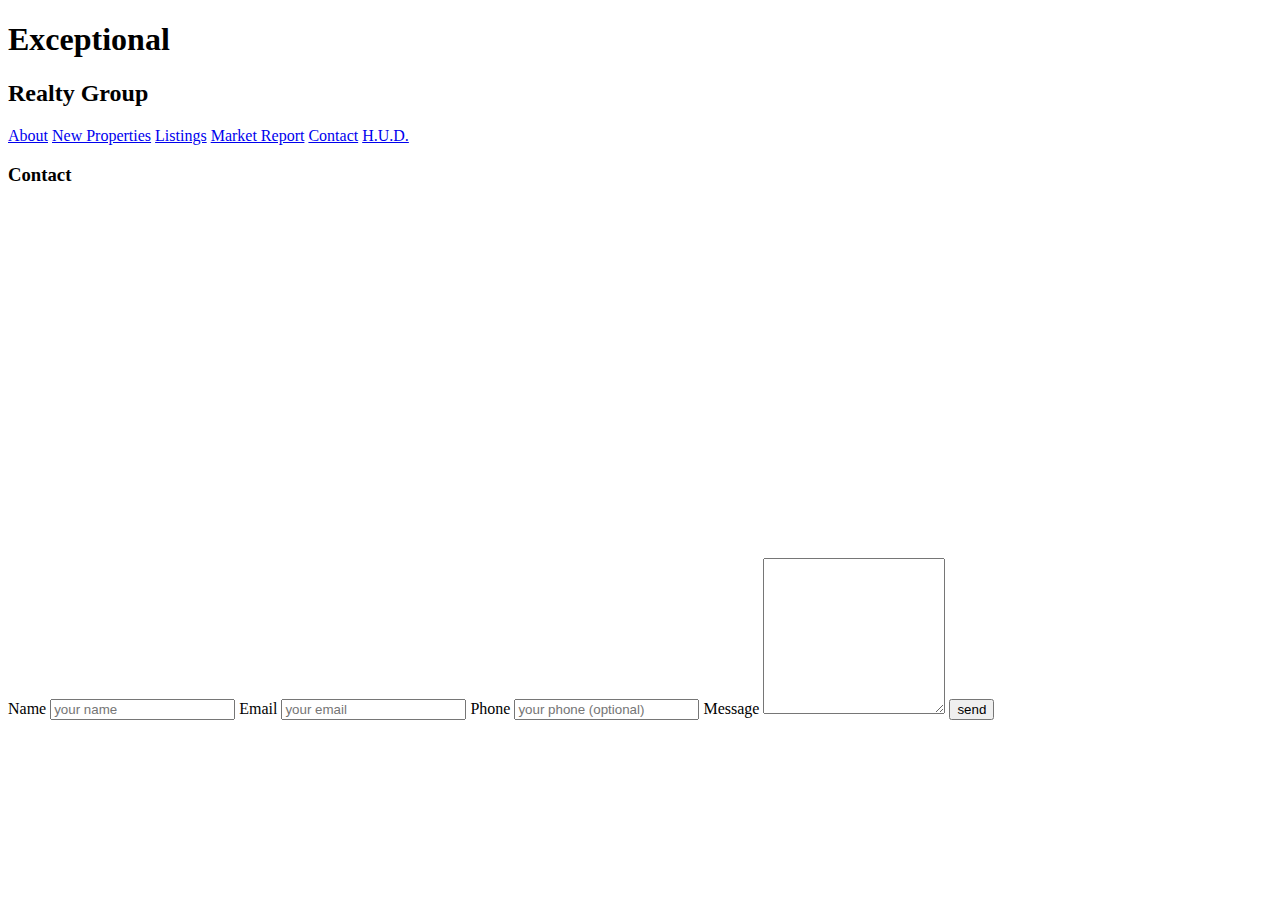
<file: contact.html>
<!DOCTYPE html>
<html lang="en">
<head>
<meta charset="UTF-8">
  <title>Exceptional Realty Group - Luxury Homes - About</title>
</head>
<body>

<h1>Exceptional</h1>
<h2>Realty Group</h2>

<a href="index.html">About</a> <a href="new-properties.html">New Properties</a> <a href="real-estate-listings.html">Listings</a> <a href="market-report.html">Market Report</a> <a href="contact.html">Contact</a> <a href="http://hud.gov">H.U.D.</a>

<h3>Contact</h3>

<iframe src="https://www.google.com/maps/embed?pb=!1m18!1m12!1m3!1d7009.92233515054!2d-81.3690331!3d28.540886900000004!2m3!1f0!2f0!3f0!3m2!1i1024!2i768!4f13.1!3m3!1m2!1s0x88e773d8fecdbc77%3A0xac3b2063ca5bf9e!2sOrlando%2C+FL!5e0!3m2!1sen!2sus!4v1449874931994" width="425" height="350" frameborder="0" style="border:0" allowfullscreen></iframe>

<form action="#" method="post">
  <label for="fullname">Name</label>
  <input type="text" id="fullname" name="fullname" placeholder="your name" required>
  <label for="email">Email</label>
  <input type="email" id="email" name="email" placeholder="your email" required>
  <label for="phone">Phone</label>
  <input type="tel" id="phone" name="phone" placeholder="your phone (optional)">
  <label for="message">Message</label>
  <textarea id="message" name="message" rows="10"></textarea>
  <input type="submit" value="send">


</form>

</body>
</html>
</file>
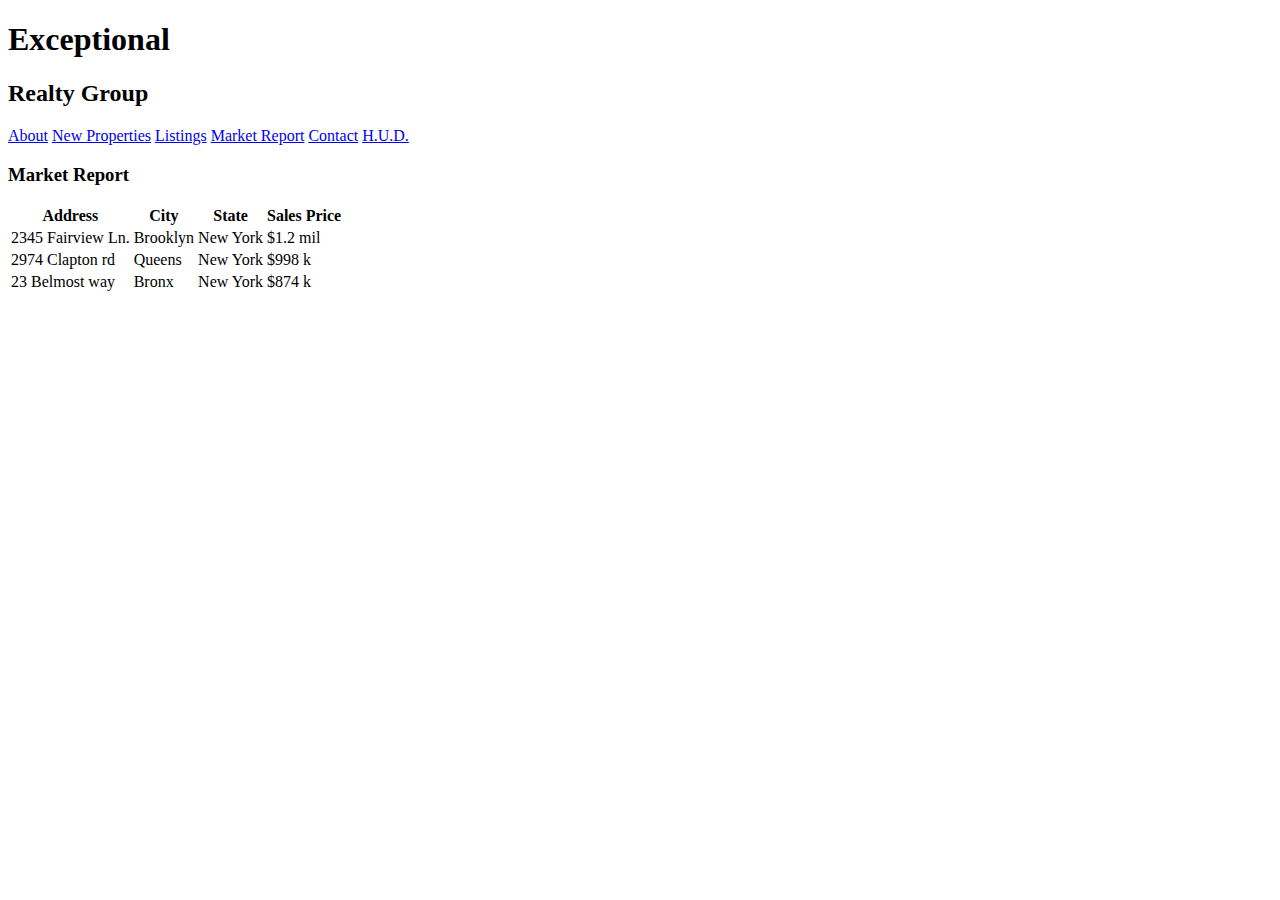
<file: market-report.html>
<!DOCTYPE html>
<html lang="en">
<head>
  <meta charset="UTF-8">
  <title>Exceptional Realty Group - Luxury Homes - About
  </title>
</head>
<body>
    <h1>Exceptional</h1>
    <h2>Realty Group</h2>

    <a href="index.html">About</a> <a href="new-properties.html">New Properties</a> <a href="real-estate-listings.html">Listings</a> <a href="market-report.html">Market Report</a> <a href="contact.html">Contact</a> <a href="http://hud.gov">H.U.D.</a>


    <h3>Market Report</h3>

    <table>
      <tr>
        <th>Address</th> <th>City</th> <th>State</th> <th>Sales Price</th>
      </tr>
      <tr>
        <td>2345 Fairview Ln.</td> 
        <td>Brooklyn</td>
        <td>New York</td>
        <td>$1.2 mil</td>
      </tr>
      <tr>
        <td>2974 Clapton rd</td> 
        <td>Queens</td>
        <td>New York</td>
        <td>$998 k</td>
      </tr>
      <tr>
        <td>23 Belmost way</td> 
        <td>Bronx</td>
        <td>New York</td>
        <td>$874 k</td>
      </tr>

    </table>

</body>
</html>
</file>
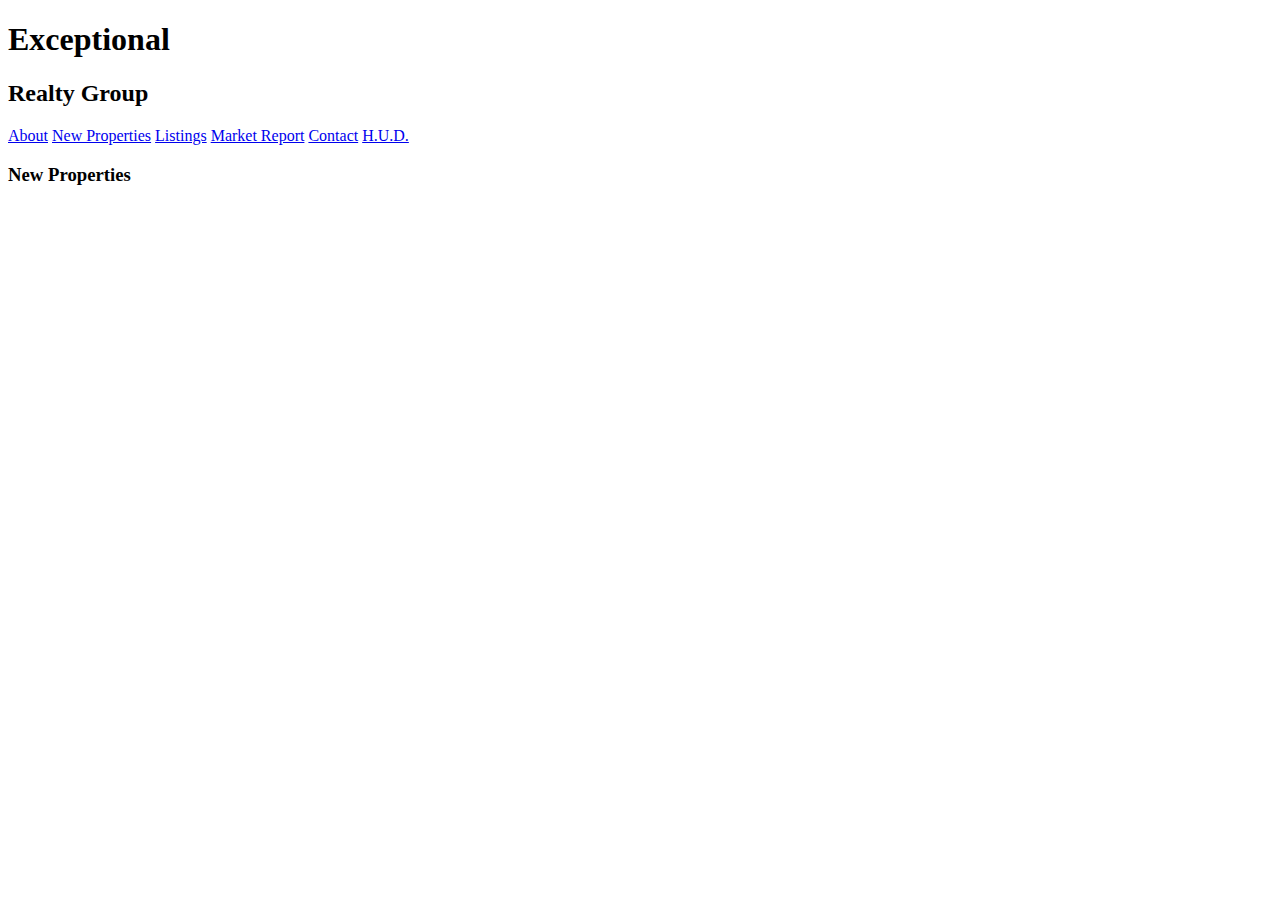
<file: new-properties.html>
<!DOCTYPE html>
<html lang="em">
<head>
  <meta charset="UTF-8">
  <title>Exceptional Realty Group - Luxury Homes - New Properties</title>
</head>
<body>
<h1>Exceptional</h1>
  <h2>Realty Group</h2>
  <a href="index.html">About</a> <a href="new-properties.html">New Properties</a> <a href="real-estate-listings.html">Listings</a> <a href="market-report.html">Market Report</a> <a href="contact.html">Contact</a> <a href="http://hud.gov">H.U.D.</a>
  <h3>New Properties</h3>
</body>
</html>
</file>
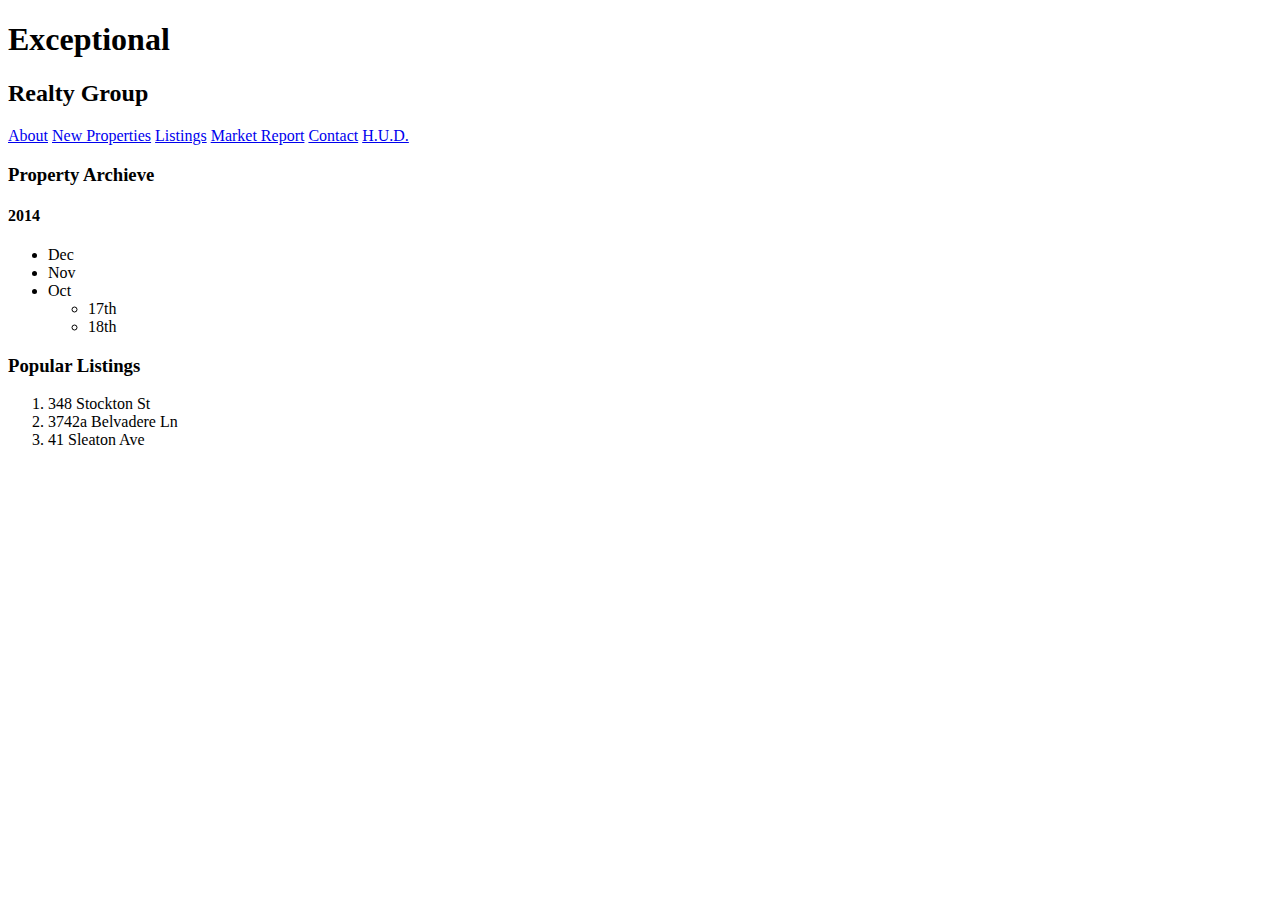
<file: real-estate-listings.html>
<!DOCTYPE html>
<html lang="en">
<head>
<meta charset="UTF-8">
  <title>Exceptional Realty Group - Luxury Homes - About</title>
</head>
<body>
  <h1>Exceptional</h1>
  <h2>Realty Group</h2>
<a href="index.html">About</a> <a href="new-properties.html">New Properties</a> <a href="real-estate-listings.html">Listings</a> <a href="market-report.html">Market Report</a> <a href="contact.html">Contact</a> <a href="http://hud.gov">H.U.D.</a>

  <h3>Property Archieve</h3>
  <h4>2014</h4>
  <ul>
    <li>Dec</li>
    <li>Nov</li>
    <li>Oct
      <ul>
        <li>17th</li>
        <li>18th</li>
        </ul>
        </li>
      </ul>
  <h3>Popular Listings</h3>
<ol>
  <li>348 Stockton St</li>  
  <li>3742a Belvadere Ln</li>
  <li>41 Sleaton Ave</li>
</ol>

</body>
</html>
</file>
